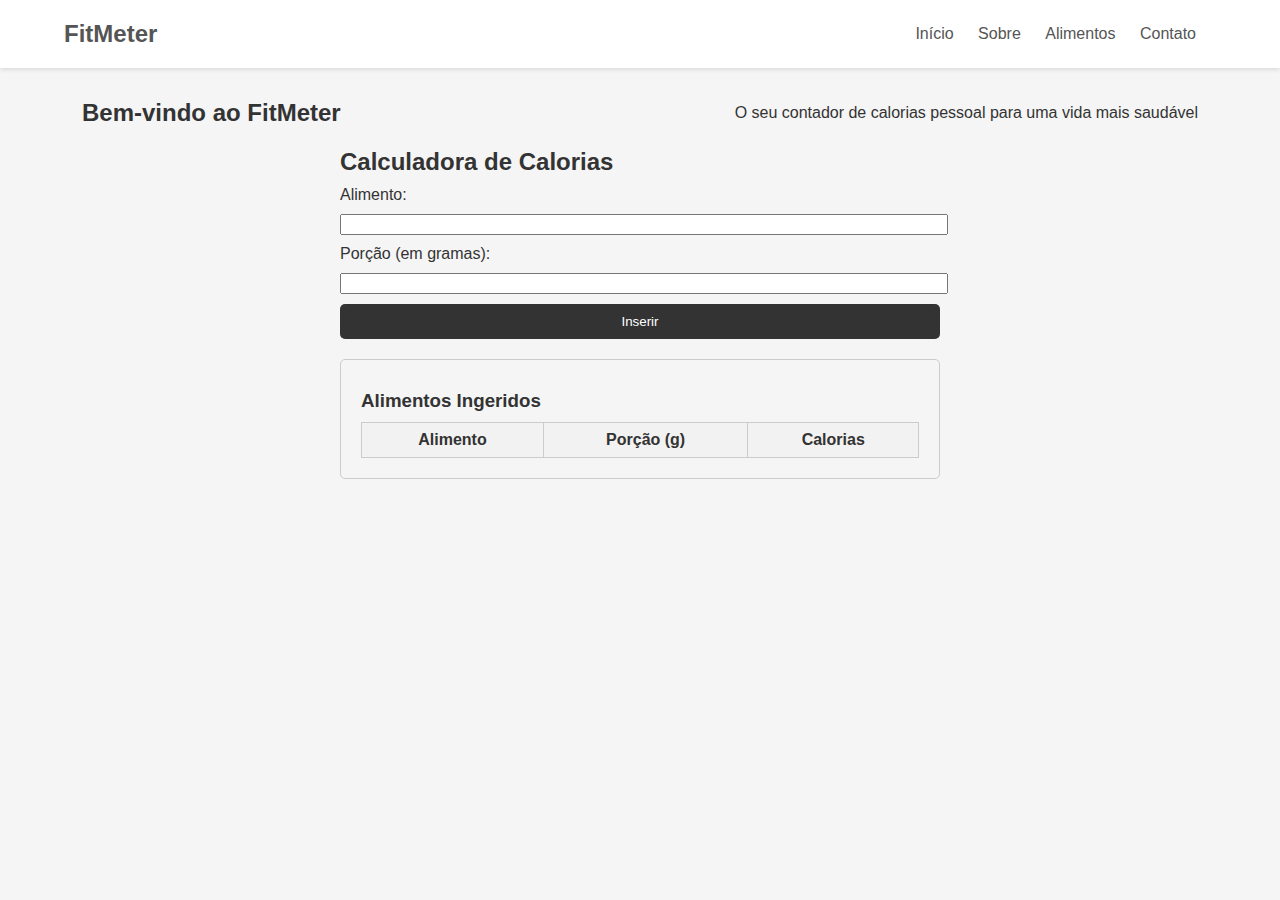
<file: index.html>
<!DOCTYPE html>
<html lang="pt-BR">
<head>
  <meta charset="UTF-8">
  <meta name="viewport" content="width=device-width, initial-scale=1.0">
  <title>FitMeter - Calculadora de Calorias</title>
  <link rel="stylesheet" href="styles.css">
</head>
<body>
    <!-- Criação Cabeçalho-->
  <header> 
    <div class="container">
        <h1 style="color: #555; text-decoration: none;">FitMeter</h1>
      <nav>
        <ul>
          <li><a href="index.html">Início</a></li>
          <li><a href="sobre.html">Sobre</a></li>
          <li><a href="alimentos.html">Alimentos</a></li>
          <li><a href="contato.html">Contato</a></li>
        </ul>
      </nav>
    </div>
  </header>
    <!-- Finalização Cabeçalho-->
  <main>
    <section id="inicio" class="section-inicial">
        <div class="container">
          <h2>Bem-vindo ao FitMeter</h2>
          <p>O seu contador de calorias pessoal para uma vida mais saudável</p>
        </div>
    </section>
    
    <!-- Aqui estará o formulário de cálculo de calorias -->
    <section id="calculadora" class="section-calculadora">
        <h2>Calculadora de Calorias</h2>
        <form id="calculo-calorias">
          <label for="alimento">Alimento:</label>
          <input type="text" id="alimento" name="alimento" required>
  
          <label for="porcao">Porção (em gramas):</label>
          <input type="number" id="porcao" name="porcao" min="1" required>
  
          <button type="button" id="botao-inserir">Inserir</button>
        </form>
        <div id="resultado">
          <h3>Alimentos Ingeridos</h3>
          <table id="tabela-alimentos">
            <thead>
              <tr>
                <th>Alimento</th>
                <th>Porção (g)</th>
                <th>Calorias</th>
              </tr>
            </thead>
            <tbody>
              <!-- Linhas da tabela serão adicionadas aqui dinamicamente -->
            </tbody>
          </table>
        </div>
      </section>
    </main>
    <!-- Rodapé -->
  <footer>
    
    <script src="script.js"></script>
  </footer>
</body>
</html>
</file>
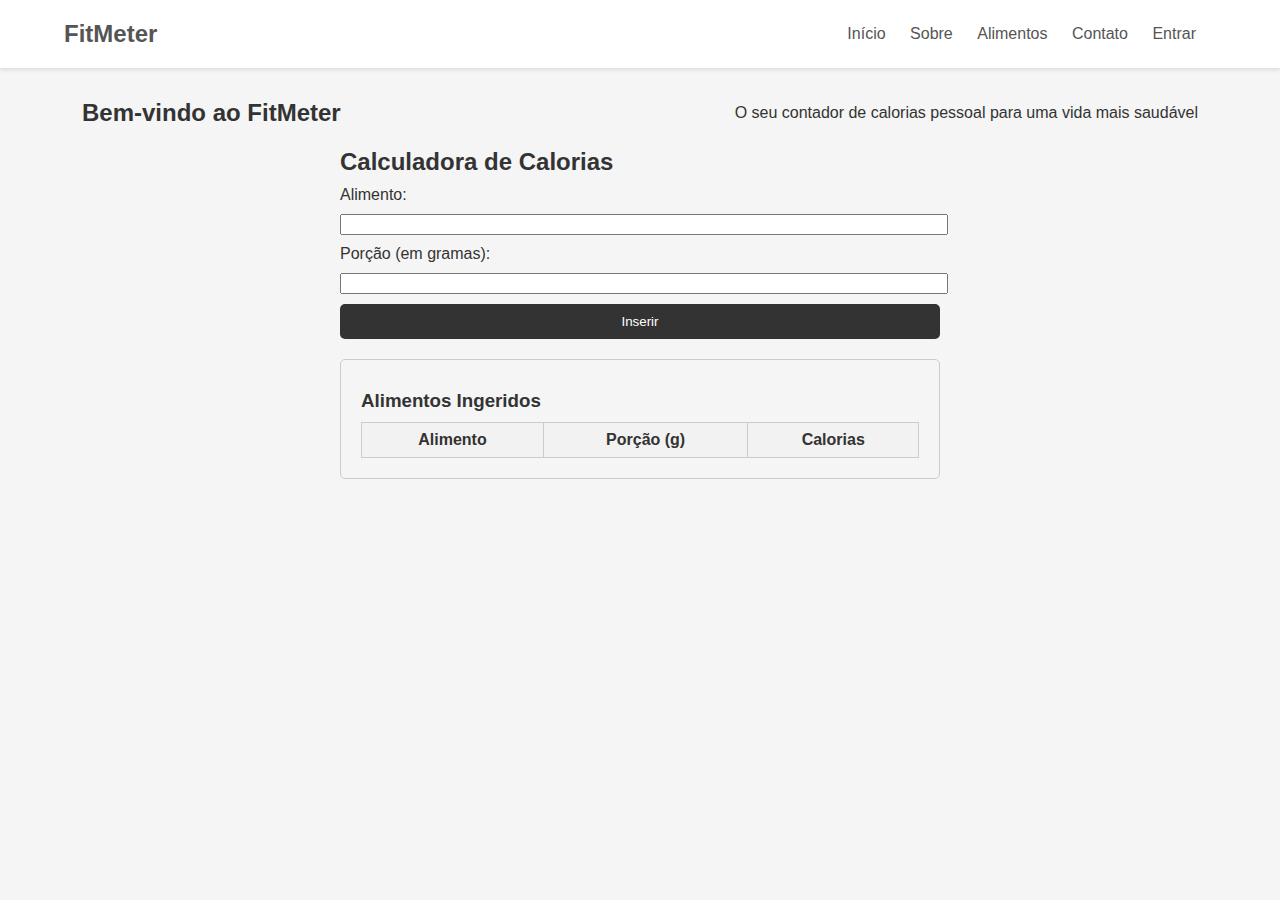
<file: Home/index.html>
<!DOCTYPE html>
<html lang="pt-BR">
<head>
  <meta charset="UTF-8">
  <meta name="viewport" content="width=device-width, initial-scale=1.0">
  <title>FitMeter - Calculadora de Calorias</title>
  <link rel="stylesheet" href="styles.css">
</head>
<body>
    <!-- Criação Cabeçalho-->
  <header> 
    <div class="container">
        <h1 style="color: #555; text-decoration: none;">FitMeter</h1>
      <nav>
        <ul>
          <li><a href="index.html">Início</a></li>
          <li><a href="sobre.html">Sobre</a></li>
          <li><a href="alimentos.html">Alimentos</a></li>
          <li><a href="contato.html">Contato</a></li>
          <li><a href="../login/login.html">Entrar</a></li>
        </ul>
      </nav>
    </div>
  </header>
    <!-- Finalização Cabeçalho-->
  <main>
    <section id="inicio" class="section-inicial">
        <div class="container">
          <h2>Bem-vindo ao FitMeter</h2>
          <p>O seu contador de calorias pessoal para uma vida mais saudável</p>
        </div>
    </section>
    
    <!-- Aqui estará o formulário de cálculo de calorias -->
    <section id="calculadora" class="section-calculadora">
        <h2>Calculadora de Calorias</h2>
        <form id="calculo-calorias">
          <label for="alimento">Alimento:</label>
          <input type="text" id="alimento" name="alimento" required>
  
          <label for="porcao">Porção (em gramas):</label>
          <input type="number" id="porcao" name="porcao" min="1" required>
  
          <button type="button" id="botao-inserir">Inserir</button>
        </form>
        <div id="resultado">
          <h3>Alimentos Ingeridos</h3>
          <table id="tabela-alimentos">
            <thead>
              <tr>
                <th>Alimento</th>
                <th>Porção (g)</th>
                <th>Calorias</th>
              </tr>
            </thead>
            <tbody>
              <!-- Linhas da tabela serão adicionadas aqui dinamicamente -->
            </tbody>
          </table>
        </div>
      </section>
    </main>
    <!-- Rodapé -->
  <footer>
    
    <script src="script.js"></script>
  </footer>
</body>
</html>
</file>
<file: styles.css>
body {
    font-family: Arial, sans-serif;
    margin: 0;
    padding: 0;
    background-color: #f5f5f5; /* Fundo do corpo da página em branco */
    color: #333; /* Cor do texto em cinza mais escuro */
  }
  
  .container {
    width: 90%;
    margin: 0 auto;
    display: flex;
    justify-content: space-between;
    align-items: center;
  }
  
  header {
    background-color: #fff; /* Fundo do cabeçalho em branco */
    color: #555; /* Cor do texto do cabeçalho em cinza mais claro */
    padding: 10px 0;
    box-shadow: 0 2px 4px rgba(0, 0, 0, 0.1); /* Sombra suave para o cabeçalho */
  }
  
  h1 {
    margin: 0;
    padding: 0;
    font-size: 24px;
    color: #555 !important; /* Cor do texto do cabeçalho em cinza mais claro */
    text-decoration: none !important; /* Remover sublinhado */
  }
  
  
  nav ul {
    list-style-type: none;
    margin: 0;
    padding: 0;
  }
  
  nav ul li {
    display: inline-block;
    margin-right: 20px;
  }
  
  nav ul li a {
    color: #555; /* Cor dos links do menu em cinza mais claro */
    text-decoration: none;
    transition: color 0.3s ease;
  }
  
  nav ul li a:hover {
    color: #333; /* Cor dos links do menu ao passar o mouse em cinza mais escuro */
  }

  /* Criação Seção inicial*/
  h1, h2, h3 {
    margin: 10px 0;
  }
  
  main {
    padding: 20px;
  }
  
  .section-calculadora {
    max-width: 600px;
    margin: 0 auto;
  }
  
  #calculo-calorias label,
  #calculo-calorias input,
  #calculo-calorias button {
    display: block;
    margin-bottom: 10px;
    width: 100%;
  }
  
  #calculo-calorias button {
    padding: 10px;
    background-color: #333;
    color: #fff;
    border: none;
    border-radius: 5px;
    cursor: pointer;
  }
  
  #calculo-calorias button:hover {
    background-color: #555;
  }
  
  #resultado {
    margin-top: 20px;
    padding: 20px;
    border: 1px solid #ccc;
    border-radius: 5px;
  }
  
  #tabela-alimentos {
    width: 100%;
    border-collapse: collapse;
  }
  
  #tabela-alimentos th, #tabela-alimentos td {
    border: 1px solid #ccc;
    padding: 8px;
  }
  
  #tabela-alimentos th {
    background-color: #f2f2f2;
  }
</file>
<file: Home/styles.css>
body {
    font-family: Arial, sans-serif;
    margin: 0;
    padding: 0;
    background-color: #f5f5f5; /* Fundo do corpo da página em branco */
    color: #333; /* Cor do texto em cinza mais escuro */
  }
  
  .container {
    width: 90%;
    margin: 0 auto;
    display: flex;
    justify-content: space-between;
    align-items: center;
  }
  
  header {
    background-color: #fff; /* Fundo do cabeçalho em branco */
    color: #555; /* Cor do texto do cabeçalho em cinza mais claro */
    padding: 10px 0;
    box-shadow: 0 2px 4px rgba(0, 0, 0, 0.1); /* Sombra suave para o cabeçalho */
  }
  
  h1 {
    margin: 0;
    padding: 0;
    font-size: 24px;
    color: #555 !important; /* Cor do texto do cabeçalho em cinza mais claro */
    text-decoration: none !important; /* Remover sublinhado */
  }
  
  
  nav ul {
    list-style-type: none;
    margin: 0;
    padding: 0;
  }
  
  nav ul li {
    display: inline-block;
    margin-right: 20px;
  }
  
  nav ul li a {
    color: #555; /* Cor dos links do menu em cinza mais claro */
    text-decoration: none;
    transition: color 0.3s ease;
  }
  
  nav ul li a:hover {
    color: #333; /* Cor dos links do menu ao passar o mouse em cinza mais escuro */
  }

  /* Criação Seção inicial*/
  h1, h2, h3 {
    margin: 10px 0;
  }
  
  main {
    padding: 20px;
  }
  
  .section-calculadora {
    max-width: 600px;
    margin: 0 auto;
  }
  
  #calculo-calorias label,
  #calculo-calorias input,
  #calculo-calorias button {
    display: block;
    margin-bottom: 10px;
    width: 100%;
  }
  
  #calculo-calorias button {
    padding: 10px;
    background-color: #333;
    color: #fff;
    border: none;
    border-radius: 5px;
    cursor: pointer;
  }
  
  #calculo-calorias button:hover {
    background-color: #555;
  }
  
  #resultado {
    margin-top: 20px;
    padding: 20px;
    border: 1px solid #ccc;
    border-radius: 5px;
  }
  
  #tabela-alimentos {
    width: 100%;
    border-collapse: collapse;
  }
  
  #tabela-alimentos th, #tabela-alimentos td {
    border: 1px solid #ccc;
    padding: 8px;
  }
  
  #tabela-alimentos th {
    background-color: #f2f2f2;
  }
</file>
